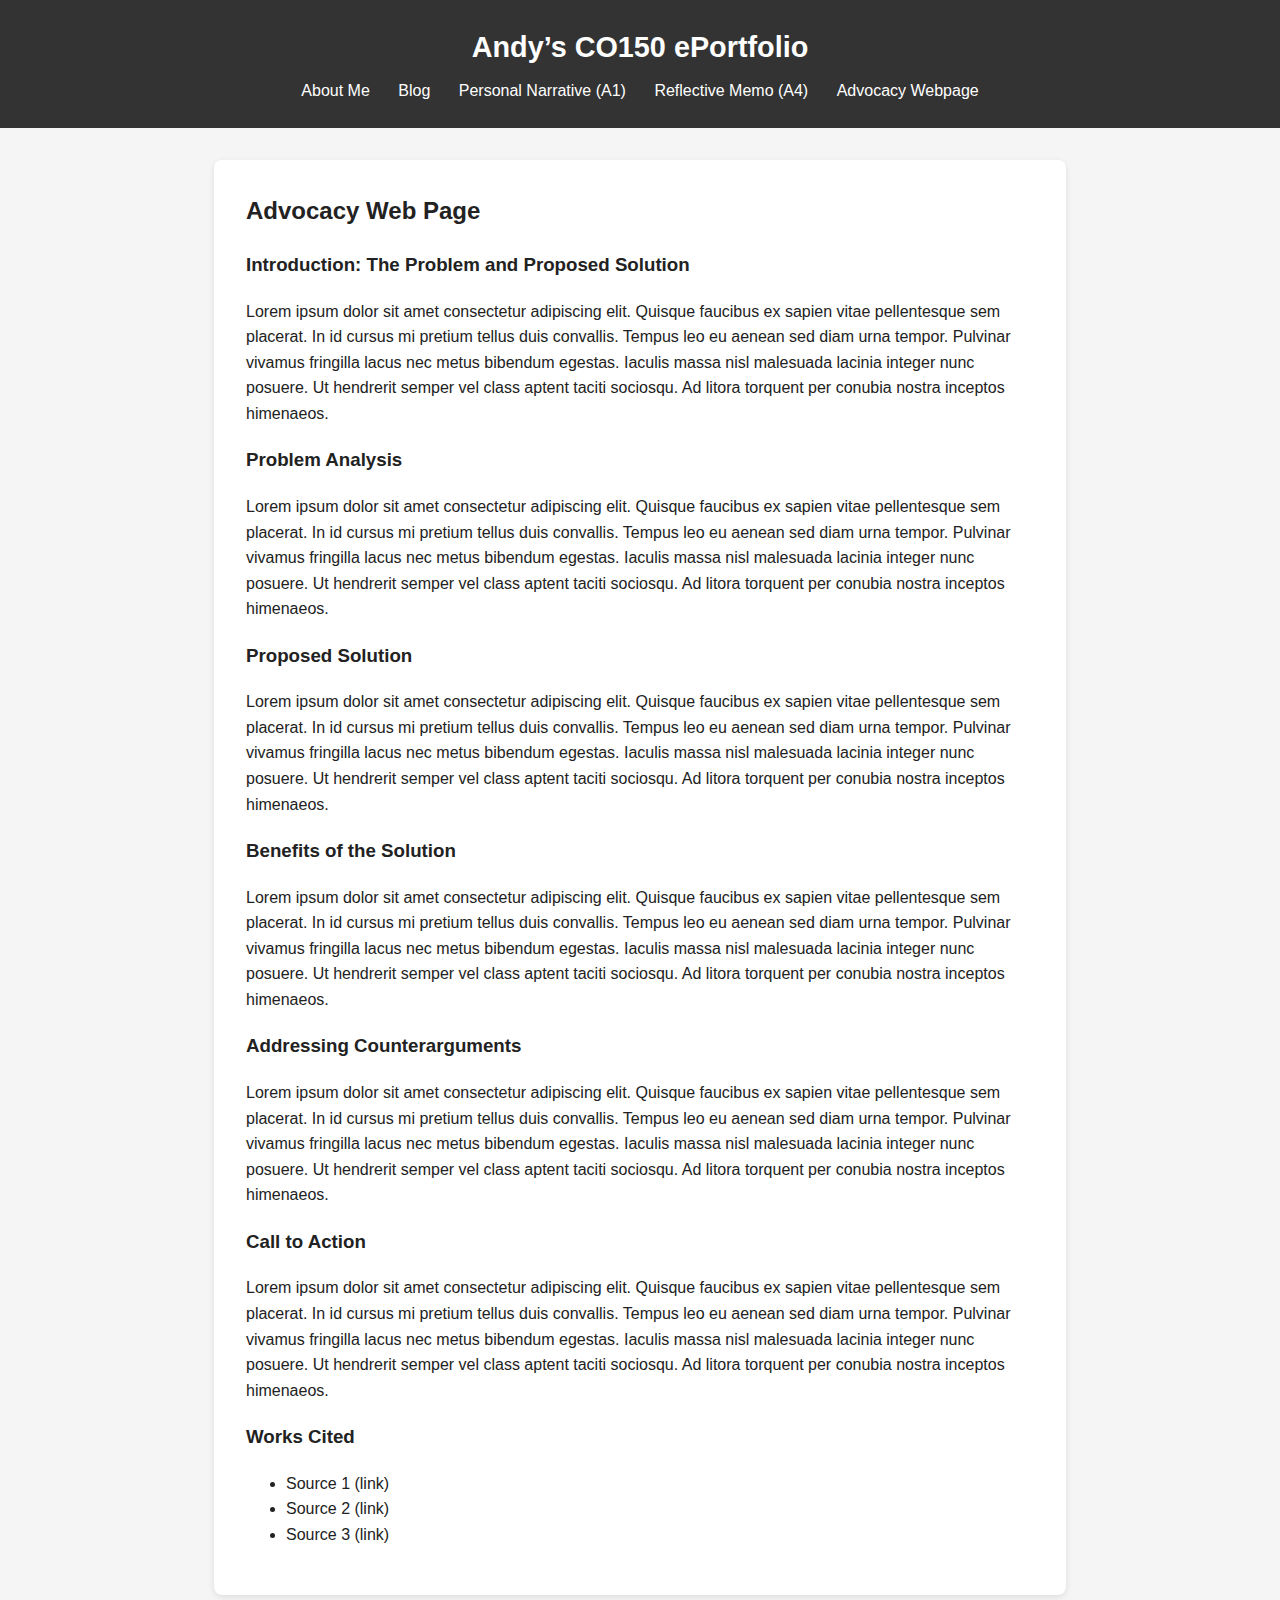
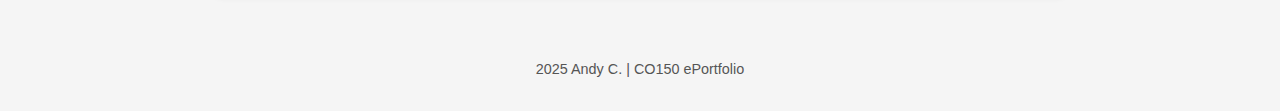
<file: advocacy.html>
<!DOCTYPE html>
<html lang="en">
<head>
  <meta charset="UTF-8">
  <title>Advocacy WebPage | Andy’s CO150 ePortfolio</title>
  <link rel="stylesheet" href="style.css">
</head>

<body>

<header>
  <h1>Andy’s CO150 ePortfolio</h1>
  <nav>
    <a href="index.html">About Me</a>
    <a href="blog.html">Blog</a>
    <a href="narrative.html">Personal Narrative (A1)</a>
    <a href="reflection.html">Reflective Memo (A4)</a>
    <a href="advocacy.html">Advocacy Webpage</a>
  </nav>
</header>

<main>
  <section>
    <h2>Advocacy Web Page</h2>

    <!-- Introduction -->
    <article>
      <h3>Introduction: The Problem and Proposed Solution</h3>
      <p>
        Lorem ipsum dolor sit amet consectetur adipiscing elit. Quisque faucibus ex sapien vitae pellentesque sem placerat. In id cursus mi pretium tellus duis convallis. Tempus leo eu aenean sed diam urna tempor. Pulvinar vivamus fringilla lacus nec metus bibendum egestas. Iaculis massa nisl malesuada lacinia integer nunc posuere. Ut hendrerit semper vel class aptent taciti sociosqu. Ad litora torquent per conubia nostra inceptos himenaeos.
      </p>
    </article>

    <!-- Problem Analysis -->
    <article>
      <h3>Problem Analysis</h3>
      <p>
        Lorem ipsum dolor sit amet consectetur adipiscing elit. Quisque faucibus ex sapien vitae pellentesque sem placerat. In id cursus mi pretium tellus duis convallis. Tempus leo eu aenean sed diam urna tempor. Pulvinar vivamus fringilla lacus nec metus bibendum egestas. Iaculis massa nisl malesuada lacinia integer nunc posuere. Ut hendrerit semper vel class aptent taciti sociosqu. Ad litora torquent per conubia nostra inceptos himenaeos.
      </p>
    </article>

    <!-- Solution Plan -->
    <article>
      <h3>Proposed Solution</h3>
      <p>
        Lorem ipsum dolor sit amet consectetur adipiscing elit. Quisque faucibus ex sapien vitae pellentesque sem placerat. In id cursus mi pretium tellus duis convallis. Tempus leo eu aenean sed diam urna tempor. Pulvinar vivamus fringilla lacus nec metus bibendum egestas. Iaculis massa nisl malesuada lacinia integer nunc posuere. Ut hendrerit semper vel class aptent taciti sociosqu. Ad litora torquent per conubia nostra inceptos himenaeos.
      </p>
    </article>

    <!-- Benefits -->
    <article>
      <h3>Benefits of the Solution</h3>
      <p>
        Lorem ipsum dolor sit amet consectetur adipiscing elit. Quisque faucibus ex sapien vitae pellentesque sem placerat. In id cursus mi pretium tellus duis convallis. Tempus leo eu aenean sed diam urna tempor. Pulvinar vivamus fringilla lacus nec metus bibendum egestas. Iaculis massa nisl malesuada lacinia integer nunc posuere. Ut hendrerit semper vel class aptent taciti sociosqu. Ad litora torquent per conubia nostra inceptos himenaeos.
      </p>
    </article>

    <!-- Counterargument -->
    <article>
      <h3>Addressing Counterarguments</h3>
      <p>
        Lorem ipsum dolor sit amet consectetur adipiscing elit. Quisque faucibus ex sapien vitae pellentesque sem placerat. In id cursus mi pretium tellus duis convallis. Tempus leo eu aenean sed diam urna tempor. Pulvinar vivamus fringilla lacus nec metus bibendum egestas. Iaculis massa nisl malesuada lacinia integer nunc posuere. Ut hendrerit semper vel class aptent taciti sociosqu. Ad litora torquent per conubia nostra inceptos himenaeos.
      </p>
    </article>

    <!-- Call to Action -->
    <article>
      <h3>Call to Action</h3>
      <p>
        Lorem ipsum dolor sit amet consectetur adipiscing elit. Quisque faucibus ex sapien vitae pellentesque sem placerat. In id cursus mi pretium tellus duis convallis. Tempus leo eu aenean sed diam urna tempor. Pulvinar vivamus fringilla lacus nec metus bibendum egestas. Iaculis massa nisl malesuada lacinia integer nunc posuere. Ut hendrerit semper vel class aptent taciti sociosqu. Ad litora torquent per conubia nostra inceptos himenaeos.
      </p>
    </article>

    <!-- Works Cited -->
    <article>
      <h3>Works Cited</h3>
      <ul>
        <li>Source 1 (link)</li>
        <li>Source 2 (link)</li>
        <li>Source 3 (link)</li>
      </ul>
    </article>

  </section>
</main>

<footer>
  <p>2025 Andy C. | CO150 ePortfolio</p>
</footer>

</body>
</html>
</file>
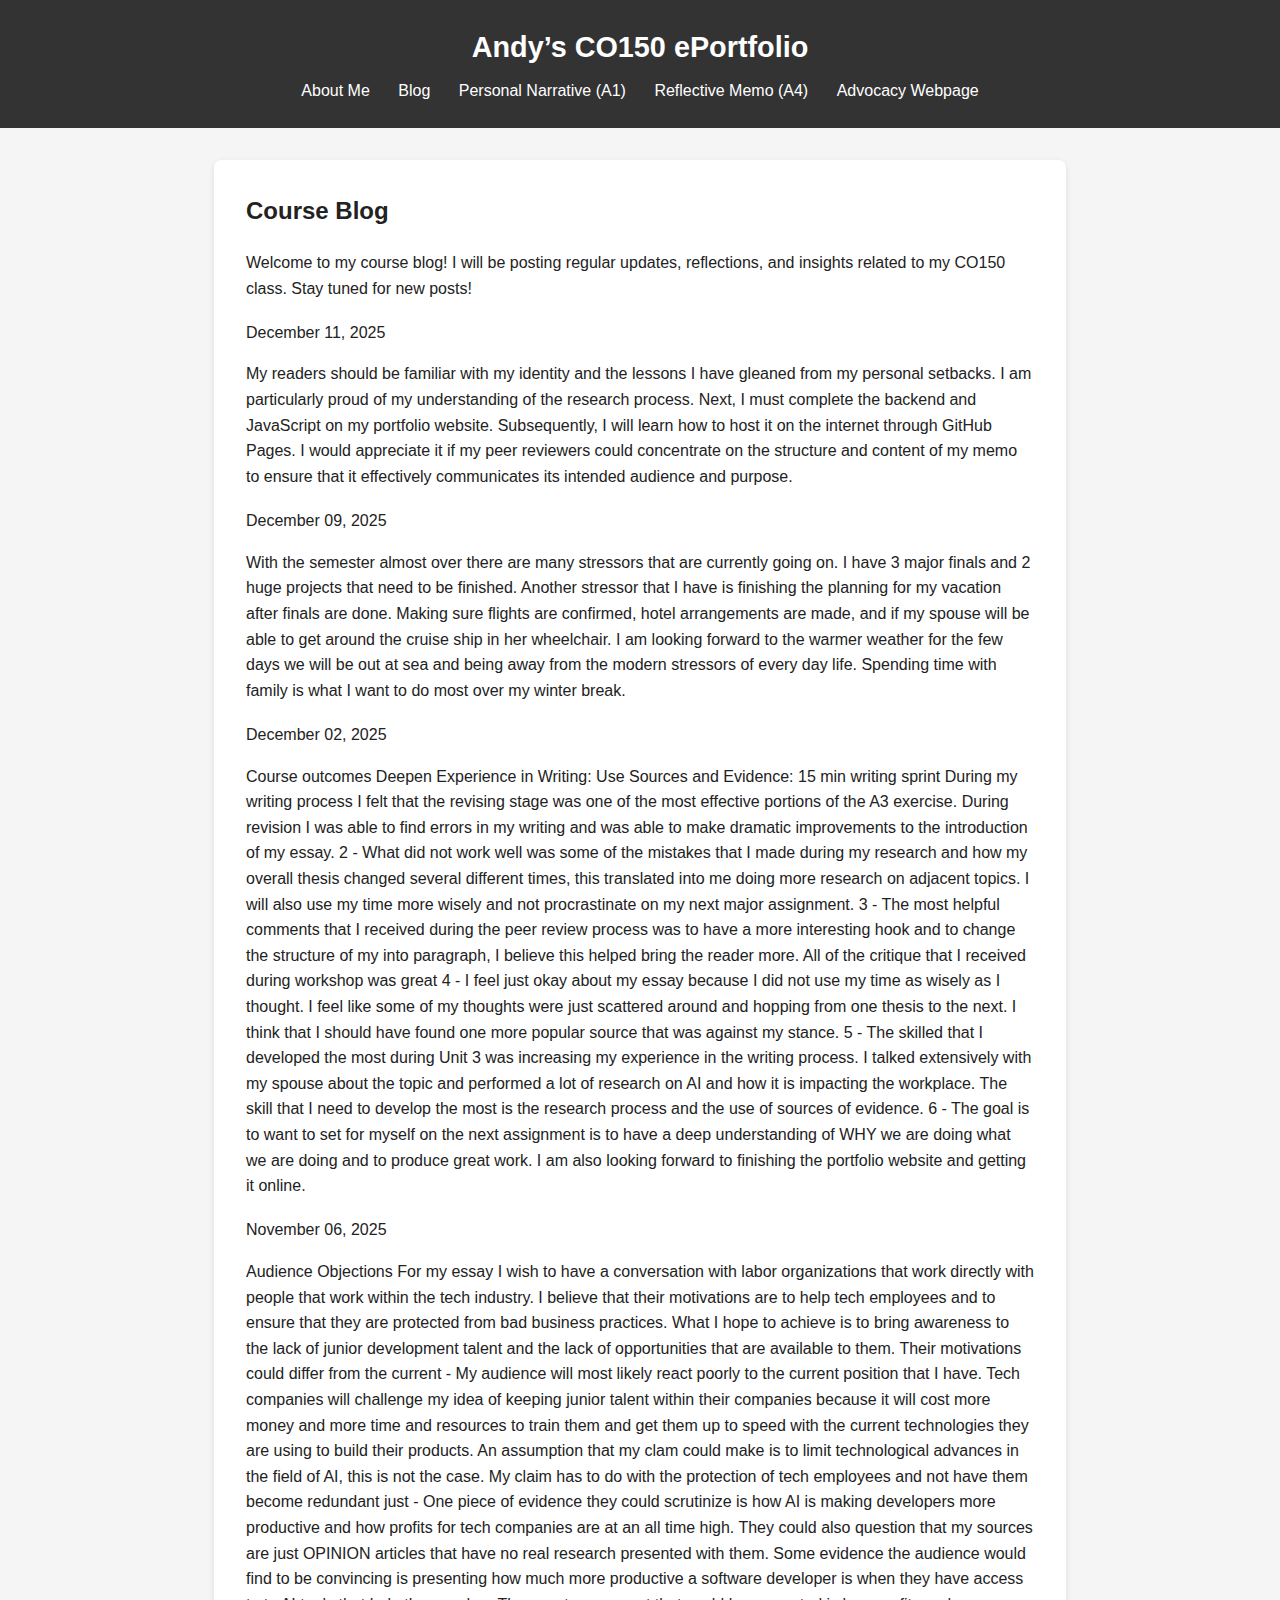
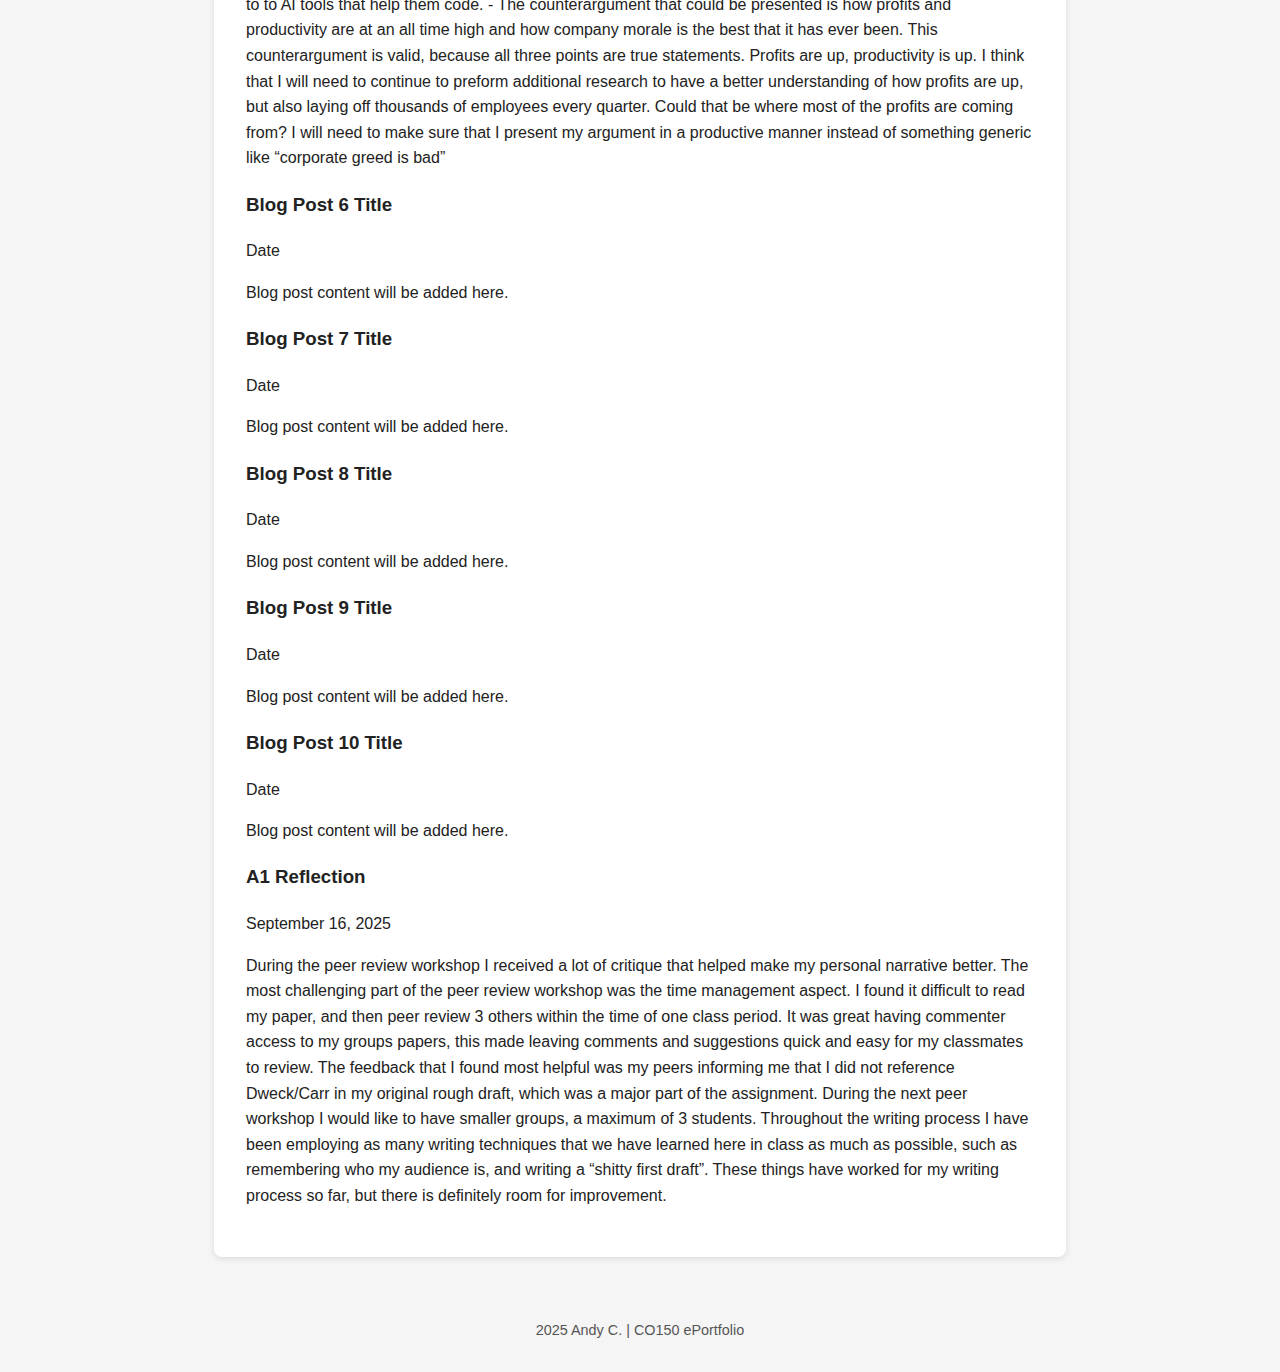
<file: blog.html>
<!DOCTYPE html>
<html lang="en">
<head>
  <meta charset="UTF-8">
  <title>Blog | Andy’s CO150 ePortfolio</title>
  <link rel="stylesheet" href="style.css">
</head>

<body>

<header>
  <h1>Andy’s CO150 ePortfolio</h1>
  <nav>
    <a href="index.html">About Me</a>
    <a href="blog.html">Blog</a>
    <a href="narrative.html">Personal Narrative (A1)</a>
    <a href="reflection.html">Reflective Memo (A4)</a>
    <a href="advocacy.html">Advocacy Webpage</a>
  </nav>
</header>

<main>
  <section>
    <h2>Course Blog</h2>
    <p>
        Welcome to my course blog! I will be posting regular updates,
        reflections, and insights related to my CO150 class. Stay tuned for
        new posts!
    </p>



    <!-- Blog Post 2 -->
    <article>
      <h3></h3>
      <p class="date">December 11, 2025</p>
      <p>My readers should be familiar with my identity and the lessons I have gleaned from my personal setbacks. I am particularly proud of my understanding of the research process. Next, I must complete the backend and JavaScript on my portfolio website. Subsequently, I will learn how to host it on the internet through GitHub Pages. I would appreciate it if my peer reviewers could concentrate on the structure and content of my memo to ensure that it effectively communicates its intended audience and purpose.</p>
    </article>

    <!-- Blog Post 3 -->
    <article>
      <h3></h3>
      <p class="date">December 09, 2025</p>
      <p>With the semester almost over there are many stressors that are currently going on. I have 3 major finals and 2 huge projects that need to be finished. Another stressor that I have is finishing the planning for my vacation after finals are done. Making sure flights are confirmed, hotel arrangements are made, and if my spouse will be able to get around the cruise ship in her wheelchair. I am looking forward to the warmer weather for the few days we will be out at sea and being away from the modern stressors of every day life. Spending time with family is what I want to do most over my winter break. </p>
    </article>

    <!-- Blog Post 4 -->
    <article>
      <h3></h3>
      <p class="date">December 02, 2025</p>
      <p>
        Course outcomes

        Deepen Experience in Writing:

        Use Sources and Evidence:

        15 min writing sprint

        During my writing process I felt that the revising stage was one of the most effective portions of the A3 exercise. During revision I was able to find errors in my writing and was able to make dramatic improvements to the introduction of my essay.

        2 - What did not work well was some of the mistakes that I made during my research and how my overall thesis changed several different times, this translated into me doing more research on adjacent topics. I will also use my time more wisely and not procrastinate on my next major assignment.

        3 - The most helpful comments that I received during the peer review process was to have a more interesting hook and to change the structure of my into paragraph, I believe this helped   bring the reader more. All of the critique that I received during workshop was great

        4 - I feel just okay about my essay because I did not use my time as wisely as I thought. I feel like some of my thoughts were just scattered around and hopping from one thesis to the next. I think that I should have found one more popular source that was against my stance.

        5 - The skilled that I developed the most during Unit 3 was increasing my experience in the writing process. I talked extensively with my spouse about the topic and performed a lot of research on AI and how it is impacting the workplace. The skill that I need to develop the most is the research process and the use of sources of evidence.

        6 - The goal is to want to set for myself on the next assignment is to have a deep understanding of WHY we are doing what we are doing and to produce great work. I am also looking forward to finishing the portfolio website and getting it online.

      </p>
    </article>

    <!-- Blog Post 5 -->
    <article>
      <h3></h3>
      <p class="date">November 06, 2025</p>
      <p>Audience Objections

        For my essay I wish to have a conversation with labor organizations that work directly with people that work within the tech industry. I believe that their motivations are to help tech employees and to ensure that they are protected from bad business practices. What I hope to achieve is to bring awareness to the lack of junior development talent and the lack of opportunities	that are available to them. Their motivations could differ from the current

        - My audience will most likely react poorly to the current position that I have. Tech companies will challenge my idea of keeping junior talent within their companies because it will cost more money and more time and resources to train them and get them up to speed with the current technologies they are using to build their products. An assumption that my clam could make is to limit technological advances in the field of AI, this is not the case. My claim has to do with the protection of tech employees and not have them become redundant just

        - One piece of evidence they could scrutinize is how AI is making developers more productive and how profits for tech companies are at an all time high. They could also question that my sources are just OPINION articles that have no real research presented with them. Some evidence the audience would find to be convincing is presenting how much more productive a software developer is when they have access to to AI tools that help them code.

        - The counterargument that could be presented is how profits and productivity are at an all time high and how company morale is the best that it has ever been. This counterargument is valid, because all three points are true statements. Profits are up, productivity is up. I think that I will need to continue to preform additional research to have a better understanding of how profits are up, but also laying off thousands of employees every quarter. Could that be where most of the profits are coming from? I will need to make sure that I present my argument in a productive manner instead of something generic like “corporate greed is bad”</p>
    </article>

    <!-- Blog Post 6 -->
    <article>
      <h3>Blog Post 6 Title</h3>
      <p class="date">Date</p>
      <p>Blog post content will be added here.</p>
    </article>

    <!-- Blog Post 7 -->
    <article>
      <h3>Blog Post 7 Title</h3>
      <p class="date">Date</p>
      <p>Blog post content will be added here.</p>
    </article>

    <!-- Blog Post 8 -->
    <article>
      <h3>Blog Post 8 Title</h3>
      <p class="date">Date</p>
      <p>Blog post content will be added here.</p>
    </article>

    <!-- Blog Post 9 -->
    <article>
      <h3>Blog Post 9 Title</h3>
      <p class="date">Date</p>
      <p>Blog post content will be added here.</p>
    </article>

    <!-- Blog Post 10 -->
    <article>
      <h3>Blog Post 10 Title</h3>
      <p class="date">Date</p>
      <p>Blog post content will be added here.</p>
    </article>

    <!-- Blog Post 1 -->
    <article>
      <h3>A1 Reflection</h3>
      <p class="date">September 16, 2025</p>
      <p>During the peer review workshop I received a lot of critique that helped make my personal narrative better. The most challenging part of the peer review workshop was the time management aspect. I found it difficult to read my paper, and then peer review 3 others within the time of one class period. It was great having commenter access to my groups papers, this made leaving comments and suggestions quick and easy for my classmates to review. The feedback that I found most helpful was my peers informing me that I did not reference Dweck/Carr in my original rough draft, which was a major part of the assignment. During the next peer workshop I would like to have smaller groups, a maximum of 3 students.

        Throughout the writing process I have been employing as many writing techniques that we have learned here in class as much as possible, such as remembering who my audience is, and writing a “shitty first draft”. These things have worked for my writing process so far, but there is definitely room for improvement.
      </p>
    </article>

  </section>
</main>

<footer>
  <p>2025 Andy C. | CO150 ePortfolio</p>
</footer>

</body>
</html>
</file>
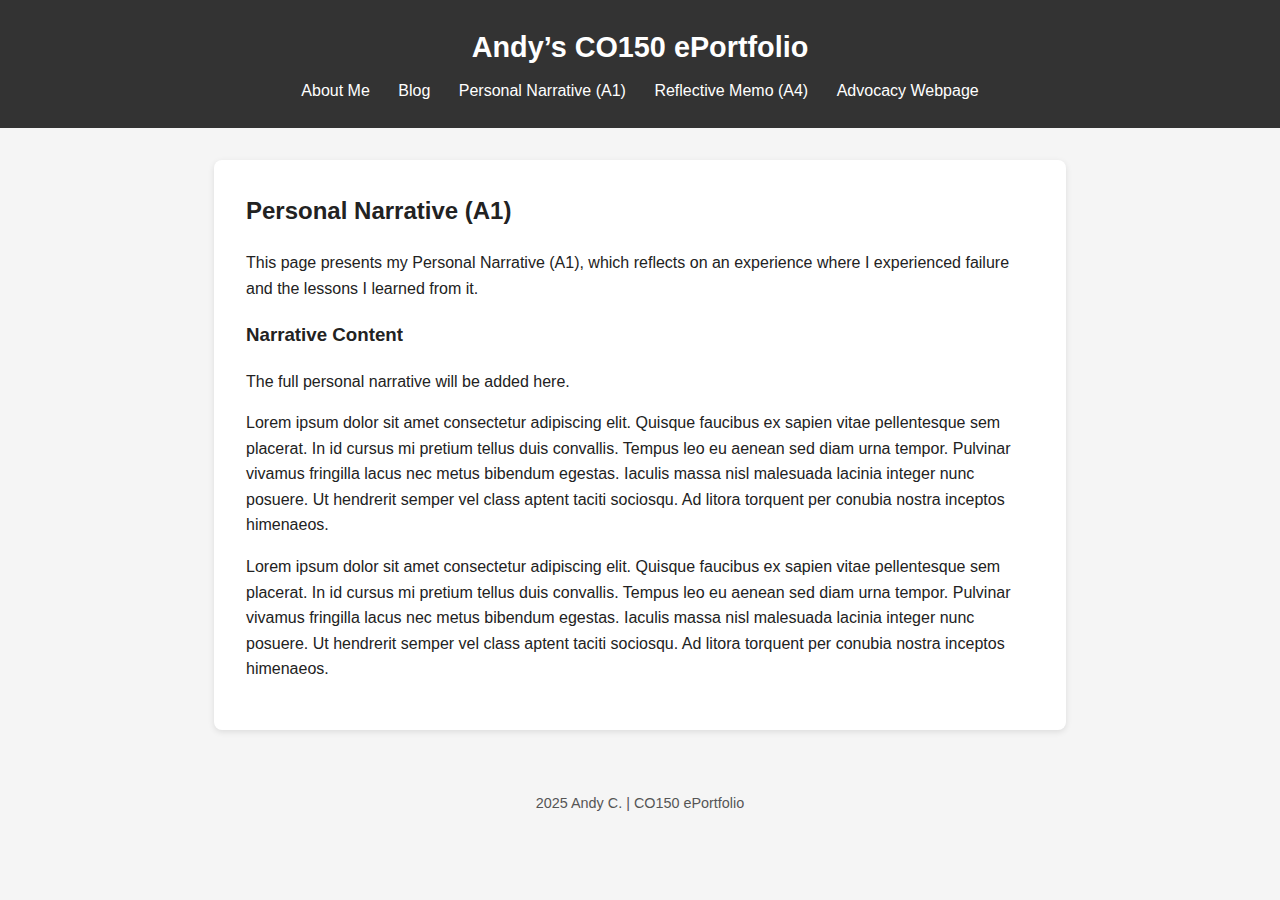
<file: narrative.html>
<!DOCTYPE html>
<html lang="en">
<head>
  <meta charset="UTF-8">
  <title>Personal Narrative (A1) | Andy’s CO150 ePortfolio</title>
  <link rel="stylesheet" href="style.css">
</head>

<body>

<header>
  <h1>Andy’s CO150 ePortfolio</h1>
  <nav>
    <a href="index.html">About Me</a>
    <a href="blog.html">Blog</a>
    <a href="narrative.html">Personal Narrative (A1)</a>
    <a href="reflection.html">Reflective Memo (A4)</a>
    <a href="advocacy.html">Advocacy Webpage</a>
  </nav>
</header>

<main>
  <section>
    <h2>Personal Narrative (A1)</h2>

    <p>
      This page presents my Personal Narrative (A1), which reflects on an experience where I experienced failure and the lessons I learned from it.
    </p>

    <article>
      <h3>Narrative Content</h3>
      <p>
        The full personal narrative will be added here.
      </p>
      <p>
        Lorem ipsum dolor sit amet consectetur adipiscing elit. Quisque faucibus ex sapien vitae pellentesque sem placerat. In id cursus mi pretium tellus duis convallis. Tempus leo eu aenean sed diam urna tempor. Pulvinar vivamus fringilla lacus nec metus bibendum egestas. Iaculis massa nisl malesuada lacinia integer nunc posuere. Ut hendrerit semper vel class aptent taciti sociosqu. Ad litora torquent per conubia nostra inceptos himenaeos.
      </p>
      <p>
        Lorem ipsum dolor sit amet consectetur adipiscing elit. Quisque faucibus ex sapien vitae pellentesque sem placerat. In id cursus mi pretium tellus duis convallis. Tempus leo eu aenean sed diam urna tempor. Pulvinar vivamus fringilla lacus nec metus bibendum egestas. Iaculis massa nisl malesuada lacinia integer nunc posuere. Ut hendrerit semper vel class aptent taciti sociosqu. Ad litora torquent per conubia nostra inceptos himenaeos.
      </p>
    </article>

  </section>
</main>

<footer>
  <p>2025 Andy C. | CO150 ePortfolio</p>
</footer>

</body>
</html>
</file>
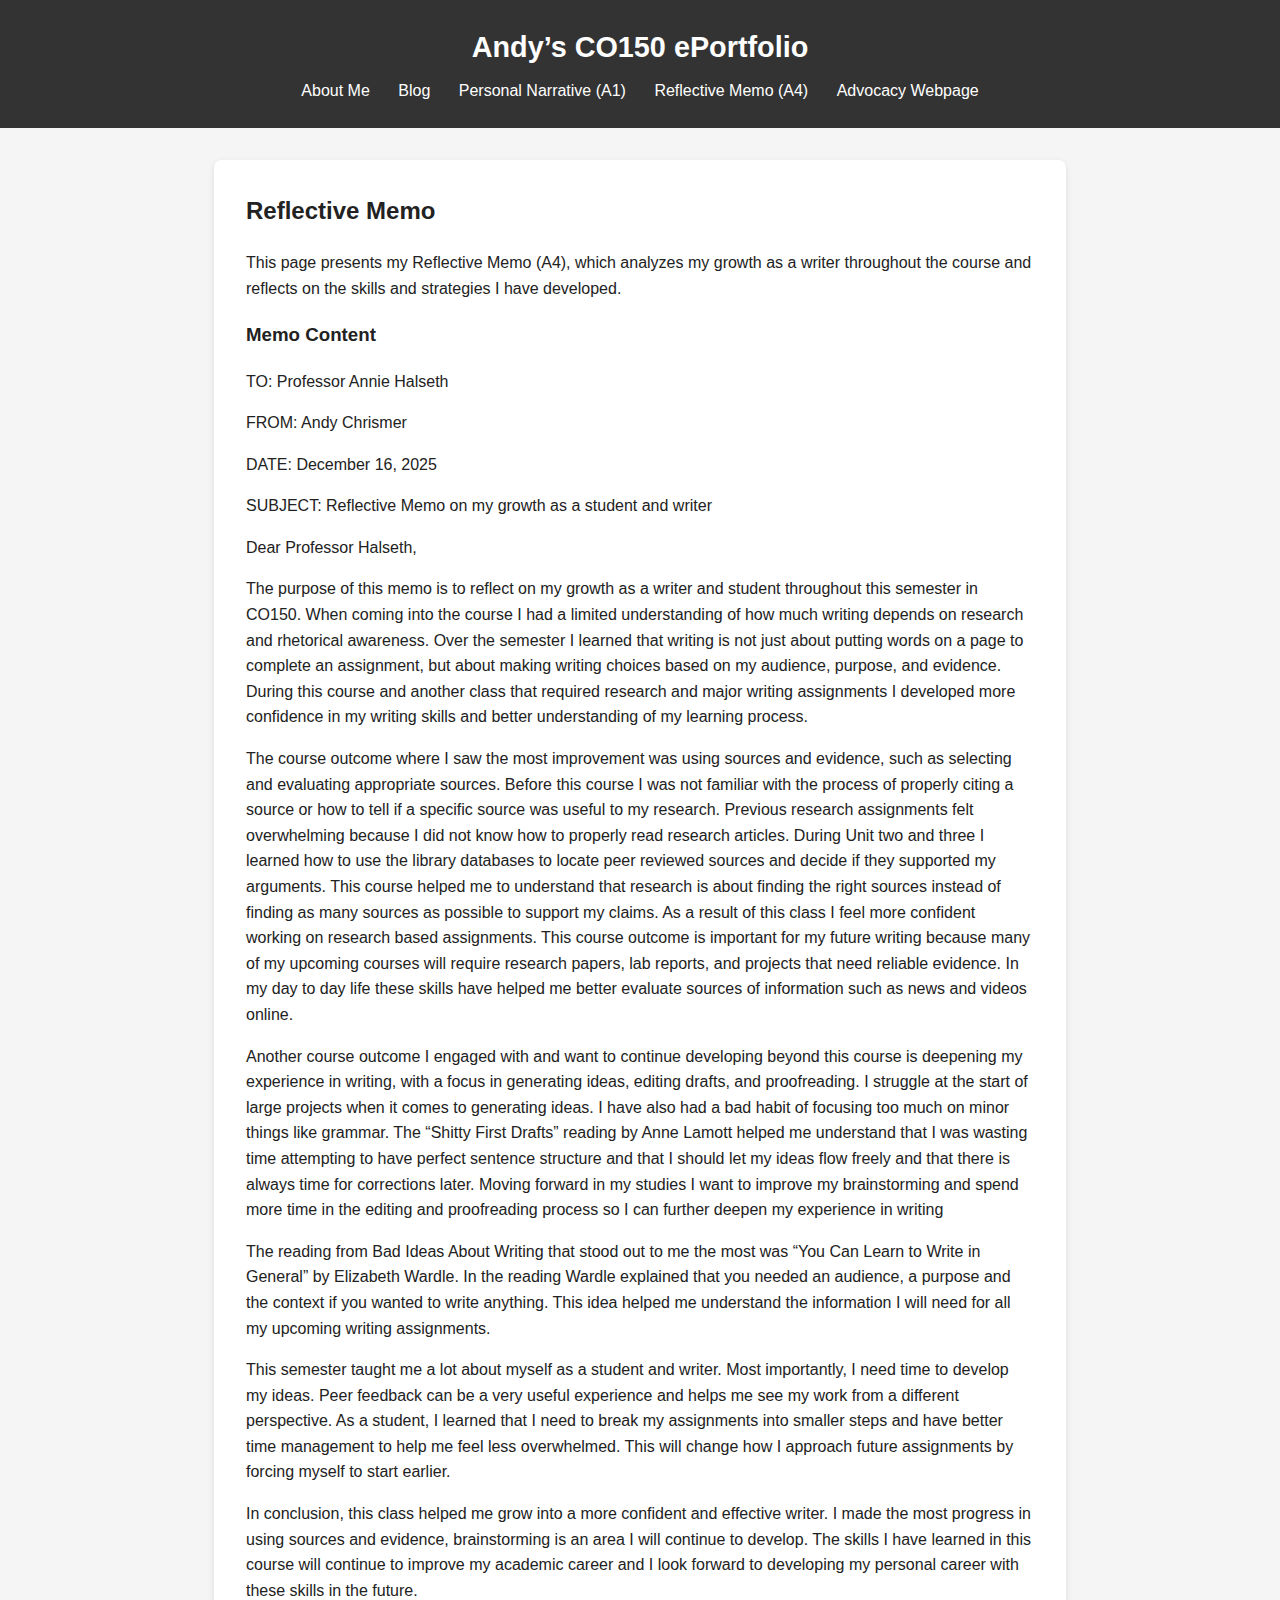
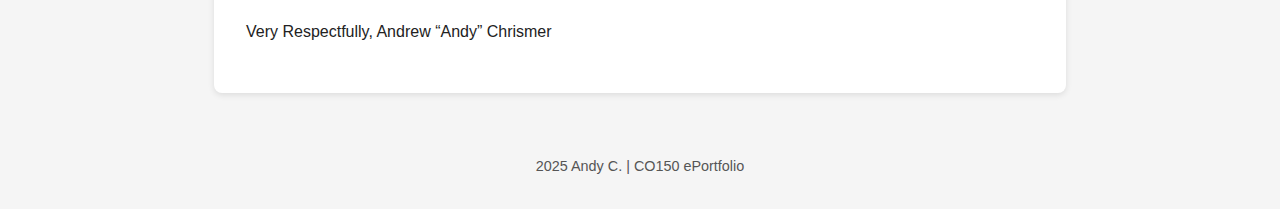
<file: reflection.html>
<!DOCTYPE html>
<html lang="en">
<head>
  <meta charset="UTF-8">
  <title>Reflective Memo (A4) | Andy’s CO150 ePortfolio</title>
  <link rel="stylesheet" href="style.css">
</head>

<body>

<header>
  <h1>Andy’s CO150 ePortfolio</h1>
  <nav>
    <a href="index.html">About Me</a>
    <a href="blog.html">Blog</a>
    <a href="narrative.html">Personal Narrative (A1)</a>
    <a href="reflection.html">Reflective Memo (A4)</a>
    <a href="advocacy.html">Advocacy Webpage</a>
  </nav>
</header>

<main>
  <section>
    <h2>Reflective Memo</h2>

    <p>
        This page presents my Reflective Memo (A4), which analyzes my growth as a writer throughout the course and reflects on the skills and strategies I have developed.
    </p>

    <article>
      <h3>Memo Content</h3>
      <p>
        TO: Professor Annie Halseth
      </p>
      <p>
        FROM: Andy Chrismer
      </p>
      <p>
        DATE: December 16, 2025
      </p>
      <p>
        SUBJECT: Reflective Memo on my growth as a student and writer
      </p>
      <p>
        Dear Professor Halseth,
      </p>
      <p>
        The purpose of this memo is to reflect on my growth as a writer and student throughout
        this semester in CO150. When coming into the course I had a limited understanding of how
        much writing depends on research and rhetorical awareness. Over the semester I learned that
        writing is not just about putting words on a page to complete an assignment, but about making
        writing choices based on my audience, purpose, and evidence. During this course and another
        class that required research and major writing assignments I developed more confidence in my
        writing skills and better understanding of my learning process.
      </p>
      <p>
        The course outcome where I saw the most improvement was using sources and
        evidence, such as selecting and evaluating appropriate sources. Before this course I was not
        familiar with the process of properly citing a source or how to tell if a specific source was useful
        to my research. Previous research assignments felt overwhelming because I did not know how
        to properly read research articles. During Unit two and three I learned how to use the library
        databases to locate peer reviewed sources and decide if they supported my arguments. This
        course helped me to understand that research is about finding the right sources instead of
        finding as many sources as possible to support my claims. As a result of this class I feel more
        confident working on research based assignments. This course outcome is important for my
        future writing because many of my upcoming courses will require research papers, lab reports,
        and projects that need reliable evidence. In my day to day life these skills have helped me better
        evaluate sources of information such as news and videos online.
      </p>
      <p>
        Another course outcome I engaged with and want to continue developing beyond this
        course is deepening my experience in writing, with a focus in generating ideas, editing drafts,
        and proofreading. I struggle at the start of large projects when it comes to generating ideas. I
        have also had a bad habit of focusing too much on minor things like grammar. The “Shitty First
        Drafts” reading by Anne Lamott helped me understand that I was wasting time attempting to
        have perfect sentence structure and that I should let my ideas flow freely and that there is
        always time for corrections later. Moving forward in my studies I want to improve my
        brainstorming and spend more time in the editing and proofreading process so I can further
        deepen my experience in writing
      </p>
      <p>
        The reading from Bad Ideas About Writing that stood out to me the most was “You Can
        Learn to Write in General” by Elizabeth Wardle. In the reading Wardle explained that you
        needed an audience, a purpose and the context if you wanted to write anything. This idea
        helped me understand the information I will need for all my upcoming writing assignments.
      </p>
      <p>
        This semester taught me a lot about myself as a student and writer. Most importantly, I
        need time to develop my ideas. Peer feedback can be a very useful experience and helps me
        see my work from a different perspective. As a student, I learned that I need to break my
        assignments into smaller steps and have better time management to help me feel less
        overwhelmed. This will change how I approach future assignments by forcing myself to start
        earlier.
      </p>
      <p>
        In conclusion, this class helped me grow into a more confident and effective writer. I
        made the most progress in using sources and evidence, brainstorming is an area I will continue
        to develop. The skills I have learned in this course will continue to improve my academic career
        and I look forward to developing my personal career with these skills in the future.
      </p>
      <p>
        Very Respectfully,
        Andrew “Andy” Chrismer
      </p>
    </article>
  </section>
</main>

<footer>
  <p>2025 Andy C. | CO150 ePortfolio</p>
</footer>

</body>
</html>
</file>
<file: style.css>
body {
    font-family: Arial, sans-serif;
    margin: 0;
    padding: 0;
    background-color: #f5f5f5;
    color: #222;
    line-height: 1.6;
}

header {
    background-color: #333;
    color: #fff;
    padding: 1.5rem 1rem;
    text-align: center;
}

header h1 {
    margin: 0 0 0.5rem 0;
    font-size: 1.8rem;
}

nav {
    margin-top: 0.5rem;
}

header nav a {
    color: #fff;
    margin: 0 0.75rem;
    text-decoration: none;
    font-weight: 500;
}

header nav a:hover {
    text-decoration: underline;
}

main {
    max-width: 900px;
    margin: 2rem auto;
}

section {
    padding: 2rem;
    background-color: #fff;
    margin: 1.5rem;
    border-radius: 8px;
    box-shadow: 0 2px 6px rgba(0, 0, 0, 0.1);
}

h2 {
    margin-top: 0;
}

textarea {
    width: 100%;
    height: 120px;
    margin-top: 1rem;
    font-family: inherit;
}

button {
    padding: 0.5rem 1rem;
    margin-top: 0.75rem;
    background-color: #007BFF;
    color: #fff;
    border: none;
    border-radius: 4px;
    cursor: pointer;
}

button:hover {
    background-color: #0056b3;
}

.profile-photo {
    width: 200px;
    max-width: 100%;
    border-radius: 50%;
    display: block;
    margin: 0 auto 1.5rem auto;
}

footer {
    text-align: center;
    padding: 1rem;
    font-size: 0.9rem;
    color: #555;
}
</file>
